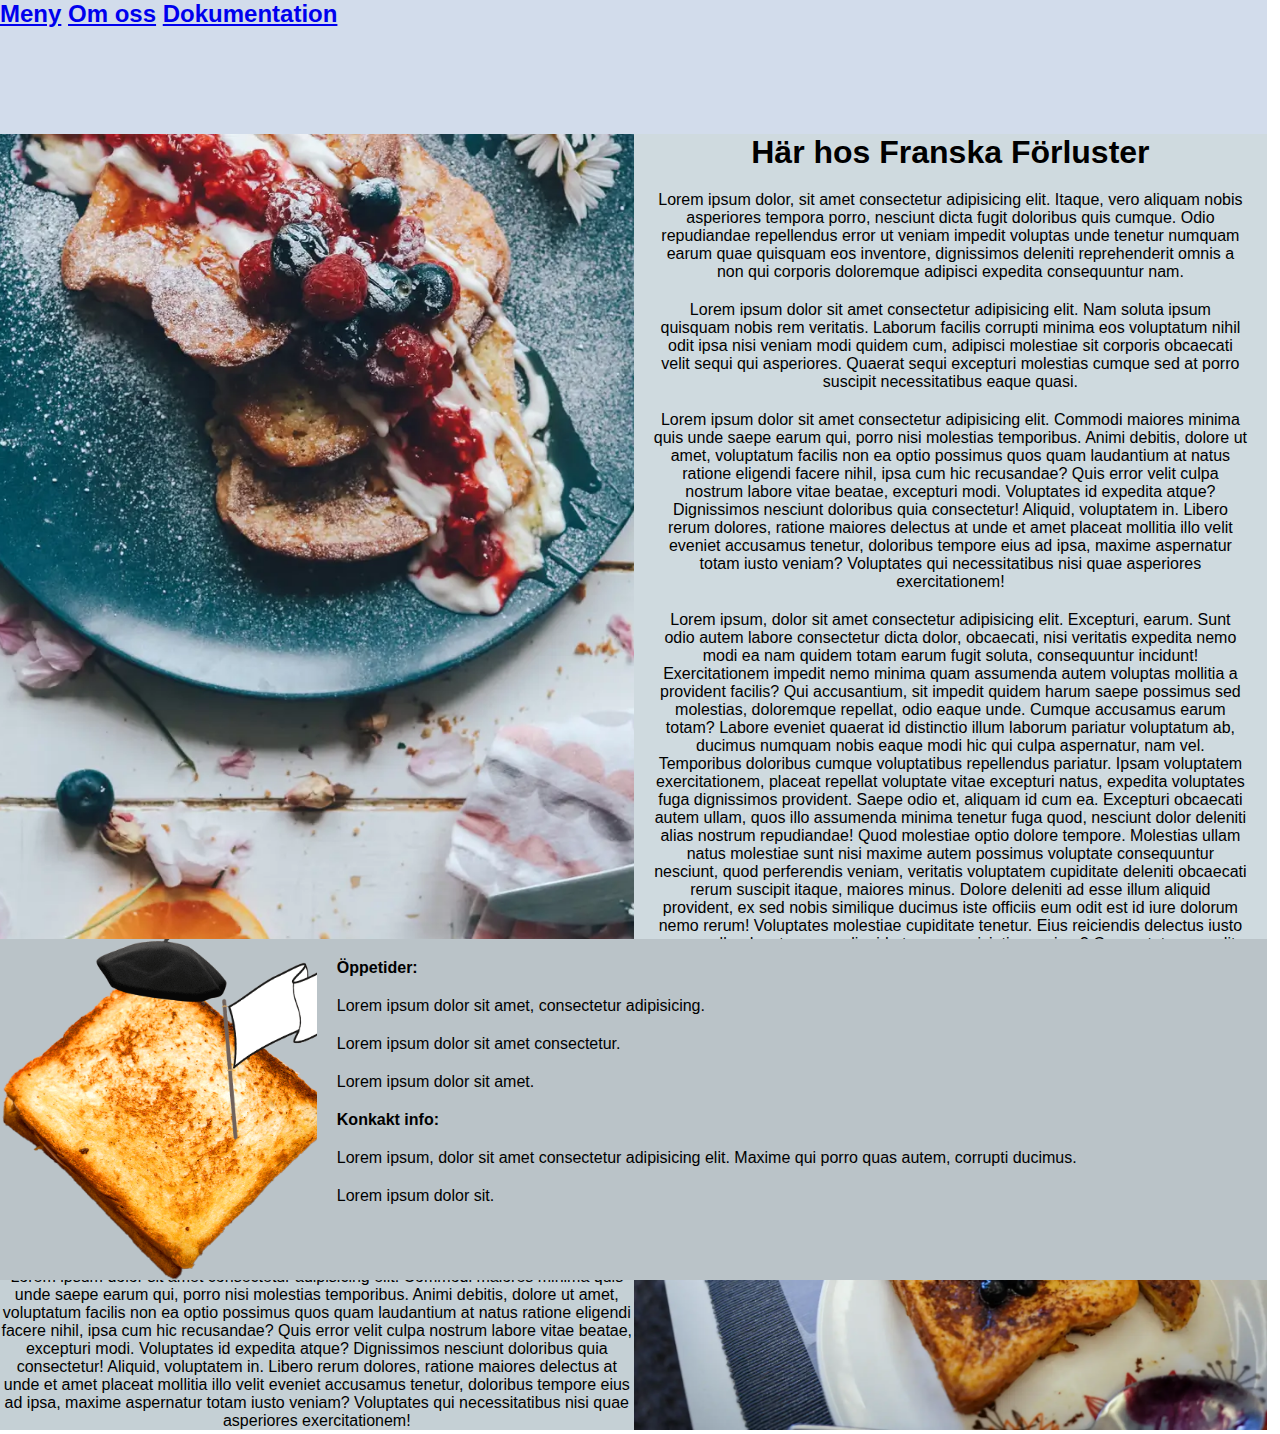
<file: index.html>
<!DOCTYPE html>
<html lang="en">

<head>
    <meta charset="UTF-8">
    <meta name="viewport" content="width=device-width, initial-scale=1.0">
    <title>Huvud Sida</title>
    <link rel="stylesheet" href="./css/style.css">
</head>

<body>
    <div class="grid-wrapper">

        <nav class="nav">
            <h2>
                <a href="./html/menu.html">Meny</a>
                <a href="./html/about_us.html">Om oss</a>
                <a href="./misc/dokumentation.html">Dokumentation</a>
            </h2>
        </nav>

        <div class="inner-grid-wrapper">
            <div class="innerGrid1">
                <img src="./img/main.jpg" alt="toast">
            </div>

            <article class="innerGrid2">
                <header>
                    <h1>Här hos Franska Förluster</h1>
                </header>
                <article class="innnerGrid2Article1">
                    <p>
                        Lorem ipsum dolor, sit amet consectetur adipisicing elit. Itaque, vero aliquam nobis asperiores
                        tempora porro, nesciunt dicta fugit doloribus quis cumque. Odio repudiandae repellendus error ut
                        veniam impedit voluptas unde tenetur numquam earum quae quisquam eos inventore, dignissimos
                        deleniti reprehenderit omnis a non qui corporis doloremque adipisci expedita consequuntur nam.
                    </p>


                </article>

                <article class="innnerGrid2Article2">
                    <p>
                        Lorem ipsum dolor sit amet consectetur adipisicing elit. Nam soluta ipsum quisquam nobis rem
                        veritatis. Laborum facilis corrupti minima eos voluptatum nihil odit ipsa nisi veniam modi
                        quidem cum, adipisci molestiae sit corporis obcaecati velit sequi qui asperiores. Quaerat sequi
                        excepturi molestias cumque sed at porro suscipit necessitatibus eaque quasi.
                    </p>
                </article>

                <article class="innnerGrid2Article3">
                    <p>
                        Lorem ipsum dolor sit amet consectetur adipisicing elit. Commodi maiores minima quis unde saepe
                        earum qui, porro nisi molestias temporibus. Animi debitis, dolore ut amet, voluptatum facilis
                        non ea optio possimus quos quam laudantium at natus ratione eligendi facere nihil, ipsa cum hic
                        recusandae? Quis error velit culpa nostrum labore vitae beatae, excepturi modi. Voluptates id
                        expedita atque? Dignissimos nesciunt doloribus quia consectetur! Aliquid, voluptatem in. Libero
                        rerum dolores, ratione maiores delectus at unde et amet placeat mollitia illo velit eveniet
                        accusamus tenetur, doloribus tempore eius ad ipsa, maxime aspernatur totam iusto veniam?
                        Voluptates qui necessitatibus nisi quae asperiores exercitationem!
                    </p>
                </article>

                <article class="innnerGrid2Article4">
                    <p>
                        Lorem ipsum, dolor sit amet consectetur adipisicing elit. Excepturi, earum. Sunt odio autem
                        labore consectetur dicta dolor, obcaecati, nisi veritatis expedita nemo modi ea nam quidem totam
                        earum fugit soluta, consequuntur incidunt! Exercitationem impedit nemo minima quam assumenda
                        autem voluptas mollitia a provident facilis? Qui accusantium, sit impedit quidem harum saepe
                        possimus sed molestias, doloremque repellat, odio eaque unde. Cumque accusamus earum totam?
                        Labore eveniet quaerat id distinctio illum laborum pariatur voluptatum ab, ducimus numquam nobis
                        eaque modi hic qui culpa aspernatur, nam vel. Temporibus doloribus cumque voluptatibus
                        repellendus pariatur. Ipsam voluptatem exercitationem, placeat repellat voluptate vitae
                        excepturi natus, expedita voluptates fuga dignissimos provident. Saepe odio et, aliquam id cum
                        ea. Excepturi obcaecati autem ullam, quos illo assumenda minima tenetur fuga quod, nesciunt
                        dolor deleniti alias nostrum repudiandae! Quod molestiae optio dolore tempore. Molestias ullam
                        natus molestiae sunt nisi maxime autem possimus voluptate consequuntur nesciunt, quod
                        perferendis veniam, veritatis voluptatem cupiditate deleniti obcaecati rerum suscipit itaque,
                        maiores minus. Dolore deleniti ad esse illum aliquid provident, ex sed nobis similique ducimus
                        iste officiis eum odit est id iure dolorum nemo rerum! Voluptates molestiae cupiditate tenetur.
                        Eius reiciendis delectus iusto quo repellendus, tempora aliquid atque perspiciatis aperiam?
                        Consectetur expedita maxime dolorem laboriosam.
                    </p>
                </article>
            </article>

            <article class="innerGrid3">
                <header>
                    <h1>Vi har också:</h1>
                </header>
                <article class="innnerGrid3Article1">
                    <p>
                        Lorem ipsum dolor, sit amet consectetur adipisicing elit. Itaque, vero aliquam nobis asperiores
                        tempora porro, nesciunt dicta fugit doloribus quis cumque. Odio repudiandae repellendus error ut
                        veniam impedit voluptas unde tenetur numquam earum quae quisquam eos inventore, dignissimos
                        deleniti reprehenderit omnis a non qui corporis doloremque adipisci expedita consequuntur nam.
                    </p>


                </article>

                <article class="innnerGrid3Article2">
                    <p>
                        Lorem ipsum dolor sit amet consectetur adipisicing elit. Nam soluta ipsum quisquam nobis rem
                        veritatis. Laborum facilis corrupti minima eos voluptatum nihil odit ipsa nisi veniam modi
                        quidem cum, adipisci molestiae sit corporis obcaecati velit sequi qui asperiores. Quaerat sequi
                        excepturi molestias cumque sed at porro suscipit necessitatibus eaque quasi.
                    </p>
                </article>

                <article>
                    <p>
                        Lorem ipsum dolor sit amet consectetur adipisicing elit. Commodi maiores minima quis unde saepe
                        earum qui, porro nisi molestias temporibus. Animi debitis, dolore ut amet, voluptatum facilis
                        non ea optio possimus quos quam laudantium at natus ratione eligendi facere nihil, ipsa cum hic
                        recusandae? Quis error velit culpa nostrum labore vitae beatae, excepturi modi. Voluptates id
                        expedita atque? Dignissimos nesciunt doloribus quia consectetur! Aliquid, voluptatem in. Libero
                        rerum dolores, ratione maiores delectus at unde et amet placeat mollitia illo velit eveniet
                        accusamus tenetur, doloribus tempore eius ad ipsa, maxime aspernatur totam iusto veniam?
                        Voluptates qui necessitatibus nisi quae asperiores exercitationem!
                    </p>
                </article>
            </article>

            <article class="innerGrid4">

                <img src="./img/main2.jpg" alt="toast">
            </article>

        </div>
        <div class="ft-wrapper">


            <div class="logo">
                <img src="./img/logo.png" alt="logo">
            </div>

            <footer class="footer">
                <article>
                    <p class="tid1">
                        <strong>
                            Öppetider:
                        </strong>
                    </p>
                    <p class="tid2">
                            Lorem ipsum dolor sit amet, consectetur adipisicing.
                    </p>
                    <p class="tid3">
                            Lorem ipsum dolor sit amet consectetur.
                    </p>
                    <p class="tid4">
                            Lorem ipsum dolor sit amet.
                    </p>
                </article>

                <article>
                    <p class="kontakt1">
                        <strong>
                            Konkakt info:
                        </strong>
                    </p>
                    <p class="kontakt2">
                            Lorem ipsum, dolor sit amet consectetur adipisicing elit. Maxime qui porro quas autem,
                            corrupti ducimus.
                    </p>
                    <p class="kontakt3">
                            Lorem ipsum dolor sit.
                    </p>
            </footer>

        </div>

    </div>
</body>

</html>
</file>
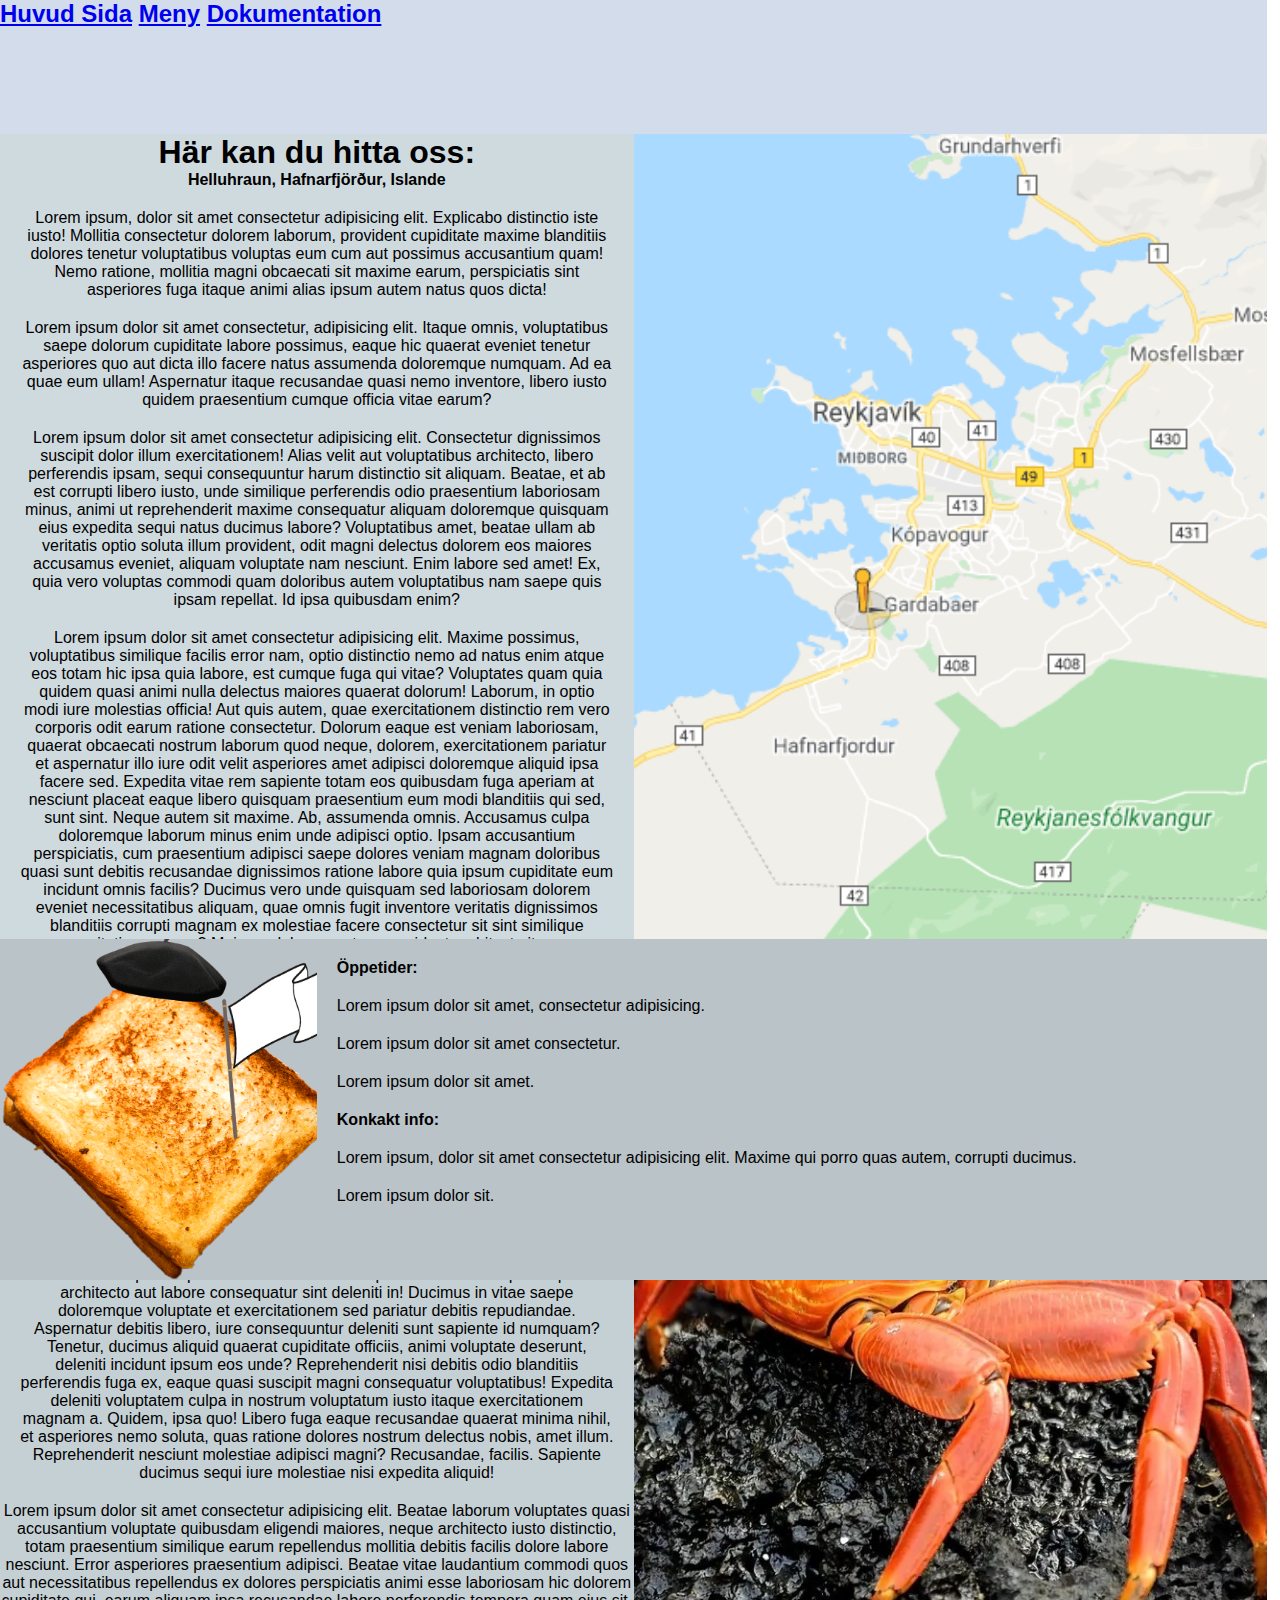
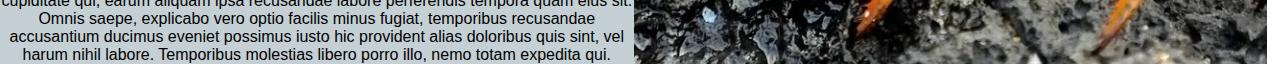
<file: html/about_us.html>
<!DOCTYPE html>
<html lang="en">

<head>
    <meta charset="UTF-8">
    <meta name="viewport" content="width=device-width, initial-scale=1.0">
    <title>Document</title>
    <link rel="stylesheet" href="../css/style.css">
</head>

<body>

    <div class="grid-wrapper">

        <nav class="nav">
            <h2>
                <a href="../index.html">Huvud Sida</a>
                <a href="../html/menu.html">Meny</a>
                <a href="../misc/dokumentation.html">Dokumentation</a>
            </h2>
        </nav>
        <div class="inner-grid-wrapper">


            <article class="innerGrid2">
                <header>
                    <h1>Här kan du hitta oss:</h1>
                    <strong>
                        <p>Helluhraun, Hafnarfjörður, Islande</p>
                    </strong>
                </header>
                <article class="innnerGrid2Article1">
                    <p>
                        Lorem ipsum, dolor sit amet consectetur adipisicing elit. Explicabo distinctio iste iusto!
                        Mollitia consectetur dolorem laborum, provident cupiditate maxime blanditiis dolores tenetur
                        voluptatibus voluptas eum cum aut possimus accusantium quam! Nemo ratione, mollitia magni
                        obcaecati sit maxime earum, perspiciatis sint asperiores fuga itaque animi alias ipsum autem
                        natus quos dicta!
                    </p>


                </article>



                <article class="innnerGrid2Article2">
                    <p>
                        Lorem ipsum dolor sit amet consectetur, adipisicing elit. Itaque omnis, voluptatibus saepe
                        dolorum cupiditate labore possimus, eaque hic quaerat eveniet tenetur asperiores quo aut dicta
                        illo facere natus assumenda doloremque numquam. Ad ea quae eum ullam! Aspernatur itaque
                        recusandae quasi nemo inventore, libero iusto quidem praesentium cumque officia vitae earum?
                    </p>
                </article>

                <article class="innnerGrid2Article3">
                    <p>
                        Lorem ipsum dolor sit amet consectetur adipisicing elit. Consectetur dignissimos suscipit dolor
                        illum exercitationem! Alias velit aut voluptatibus architecto, libero perferendis ipsam, sequi
                        consequuntur harum distinctio sit aliquam. Beatae, et ab est corrupti libero iusto, unde
                        similique perferendis odio praesentium laboriosam minus, animi ut reprehenderit maxime
                        consequatur aliquam doloremque quisquam eius expedita sequi natus ducimus labore? Voluptatibus
                        amet, beatae ullam ab veritatis optio soluta illum provident, odit magni delectus dolorem eos
                        maiores accusamus eveniet, aliquam voluptate nam nesciunt. Enim labore sed amet! Ex, quia vero
                        voluptas commodi quam doloribus autem voluptatibus nam saepe quis ipsam repellat. Id ipsa
                        quibusdam enim?
                    </p>
                </article>

                <article class="innnerGrid2Article4">
                    <p>
                        Lorem ipsum dolor sit amet consectetur adipisicing elit. Maxime possimus, voluptatibus similique
                        facilis error nam, optio distinctio nemo ad natus enim atque eos totam hic ipsa quia labore, est
                        cumque fuga qui vitae? Voluptates quam quia quidem quasi animi nulla delectus maiores quaerat
                        dolorum! Laborum, in optio modi iure molestias officia! Aut quis autem, quae exercitationem
                        distinctio rem vero corporis odit earum ratione consectetur. Dolorum eaque est veniam
                        laboriosam, quaerat obcaecati nostrum laborum quod neque, dolorem, exercitationem pariatur et
                        aspernatur illo iure odit velit asperiores amet adipisci doloremque aliquid ipsa facere sed.
                        Expedita vitae rem sapiente totam eos quibusdam fuga aperiam at nesciunt placeat eaque libero
                        quisquam praesentium eum modi blanditiis qui sed, sunt sint. Neque autem sit maxime. Ab,
                        assumenda omnis. Accusamus culpa doloremque laborum minus enim unde adipisci optio. Ipsam
                        accusantium perspiciatis, cum praesentium adipisci saepe dolores veniam magnam doloribus quasi
                        sunt debitis recusandae dignissimos ratione labore quia ipsum cupiditate eum incidunt omnis
                        facilis? Ducimus vero unde quisquam sed laboriosam dolorem eveniet necessitatibus aliquam, quae
                        omnis fugit inventore veritatis dignissimos blanditiis corrupti magnam ex molestiae facere
                        consectetur sit sint similique exercitationem eum? Maiores dolorum autem provident architecto
                        itaque, accusamus sint debitis, atque illo vel modi mollitia consectetur reiciendis!
                    </p>
                </article>
            </article>

            <div class="innerGrid1">
                <img src="../img/map.png" alt="karta">
            </div>
            <article class="innerGrid3">
                <header>
                    <h1>Partner kedja</h1>
                    <strong>
                        <p>Onlycrabs</p>
                    </strong>
                </header>
                <article class="innnerGrid3Article1">
                    <p>
                        Lorem ipsum dolor, sit amet consectetur adipisicing elit. Itaque, vero aliquam nobis asperiores
                        tempora porro, nesciunt dicta fugit doloribus quis cumque. Odio repudiandae repellendus error ut
                        veniam impedit voluptas unde tenetur numquam earum quae quisquam eos inventore, dignissimos
                        deleniti reprehenderit omnis a non qui corporis doloremque adipisci expedita consequuntur nam.
                    </p>


                </article>

                <article class="innnerGrid3Article2">
                    <p>
                        Lorem ipsum dolor sit amet consectetur adipisicing elit. Ipsum numquam facilis similique! Ad
                        accusantium iste dolor architecto molestiae omnis sunt aspernatur odit, doloremque quibusdam
                        mollitia assumenda cum debitis temporibus corporis corrupti aliquam facere vero esse nobis
                        dolorum ex! Veniam eos itaque neque at. Animi est culpa nulla voluptate dicta corporis itaque
                        impedit, quas numquam incidunt voluptas explicabo illum blanditiis voluptates earum cumque et
                        quos architecto aut labore consequatur sint deleniti in! Ducimus in vitae saepe doloremque
                        voluptate et exercitationem sed pariatur debitis repudiandae. Aspernatur debitis libero, iure
                        consequuntur deleniti sunt sapiente id numquam? Tenetur, ducimus aliquid quaerat cupiditate
                        officiis, animi voluptate deserunt, deleniti incidunt ipsum eos unde? Reprehenderit nisi debitis
                        odio blanditiis perferendis fuga ex, eaque quasi suscipit magni consequatur voluptatibus!
                        Expedita deleniti voluptatem culpa in nostrum voluptatum iusto itaque exercitationem magnam a.
                        Quidem, ipsa quo! Libero fuga eaque recusandae quaerat minima nihil, et asperiores nemo soluta,
                        quas ratione dolores nostrum delectus nobis, amet illum. Reprehenderit nesciunt molestiae
                        adipisci magni? Recusandae, facilis. Sapiente ducimus sequi iure molestiae nisi expedita
                        aliquid!
                    </p>
                </article>

                <article>
                    <p>
                        Lorem ipsum dolor sit amet consectetur adipisicing elit. Beatae laborum voluptates quasi
                        accusantium voluptate quibusdam eligendi maiores, neque architecto iusto distinctio, totam
                        praesentium similique earum repellendus mollitia debitis facilis dolore labore nesciunt. Error
                        asperiores praesentium adipisci. Beatae vitae laudantium commodi quos aut necessitatibus
                        repellendus ex dolores perspiciatis animi esse laboriosam hic dolorem cupiditate qui, earum
                        aliquam ipsa recusandae labore perferendis tempora quam eius sit. Omnis saepe, explicabo vero
                        optio facilis minus fugiat, temporibus recusandae accusantium ducimus eveniet possimus iusto hic
                        provident alias doloribus quis sint, vel harum nihil labore. Temporibus molestias libero porro
                        illo, nemo totam expedita qui.
                    </p>
                </article>
            </article>

            <article class="innerGrid4">

                <img src="../img/salmon_crab.jpg" alt="krabba">
            </article>

        </div>





        <div class="ft-wrapper">


            <div class="logo">
                <img src="../img/logo.png" alt="logo">
            </div>

            <footer class="footer">
                <article>
                    <p class="tid1">
                        <strong>
                            Öppetider:
                        </strong>
                    </p>
                    <p class="tid2">
                        Lorem ipsum dolor sit amet, consectetur adipisicing.
                    </p>
                    <p class="tid3">
                        Lorem ipsum dolor sit amet consectetur.
                    </p>
                    <p class="tid4">
                        Lorem ipsum dolor sit amet.
                    </p>
                </article>

                <article>
                    <p class="kontakt1">
                        <strong>
                            Konkakt info:
                        </strong>
                    </p>
                    <p class="kontakt2">
                        Lorem ipsum, dolor sit amet consectetur adipisicing elit. Maxime qui porro quas autem,
                        corrupti ducimus.
                    </p>
                    <p class="kontakt3">
                        Lorem ipsum dolor sit.
                    </p>
            </footer>

        </div>
</body>

</html>
</file>
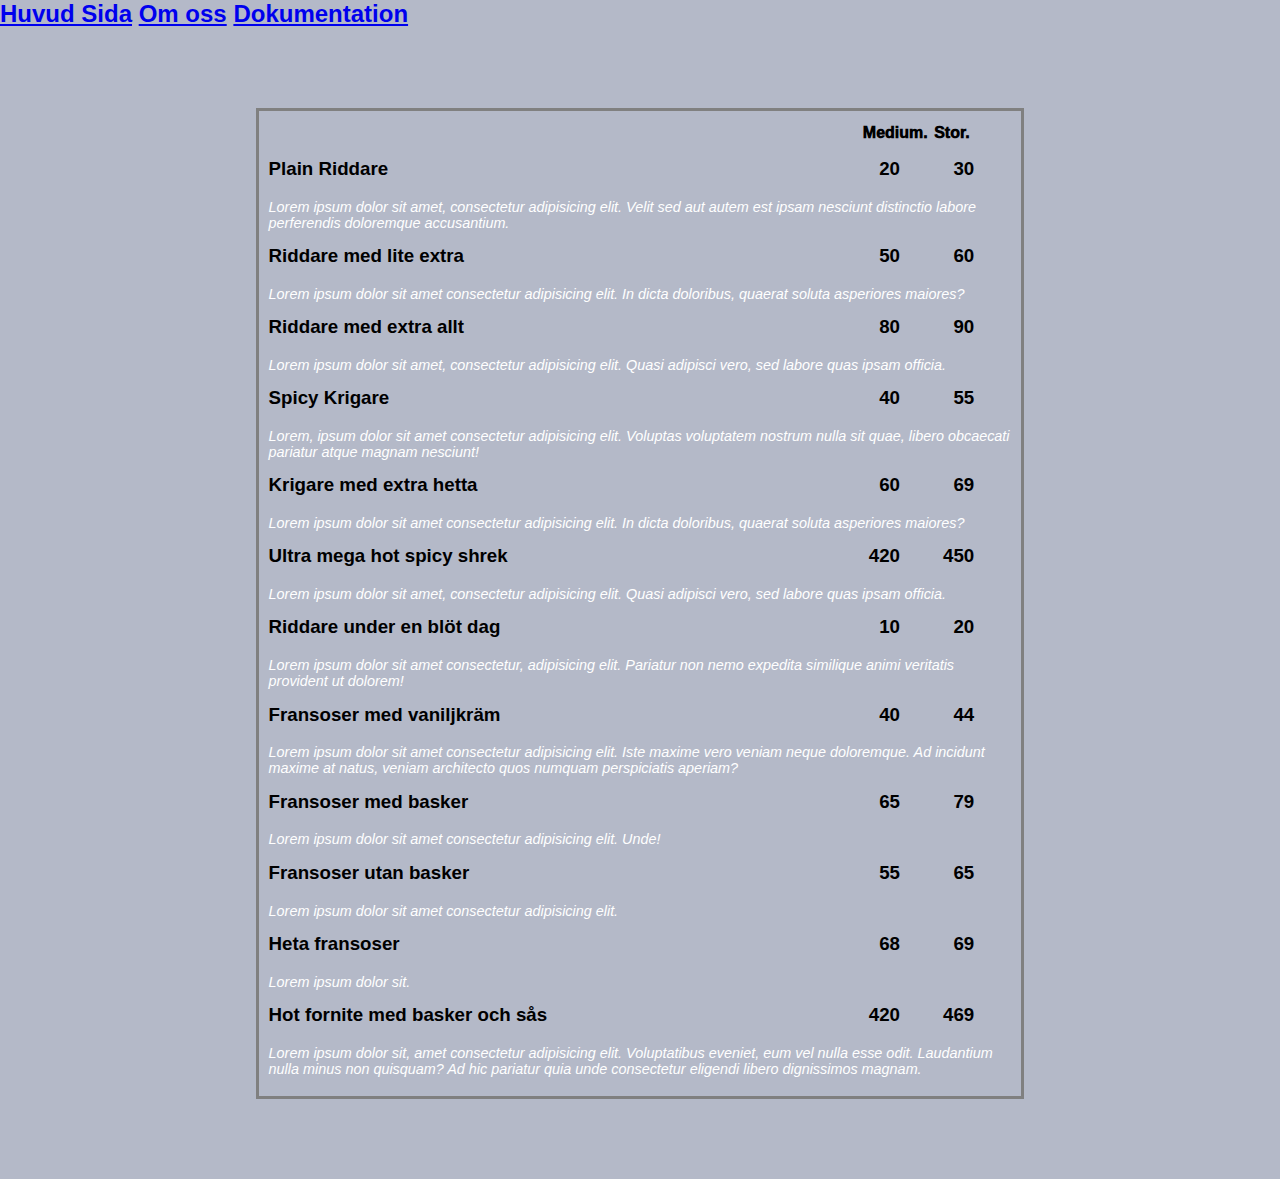
<file: html/menu.html>
<!DOCTYPE html>
<html lang="en">
<head>
    <meta charset="UTF-8">
    <meta name="viewport" content="width=device-width, initial-scale=1.0">
    <title>Meny</title>
    <link rel="stylesheet" href="../css/style.css">
</head>
<body class="menu">
    <nav>
        <h2>
            <a href="../index.html"> Huvud Sida</a>
            <a href="../html/about_us.html">Om oss</a>
            <a href="../misc/dokumentation.html">Dokumentation</a>
        </h2>
    </nav>
    <main>
        <div class="container">
            <div class="price-header">
                <span>Medium.</span>
                <span>Stor.</span>
            </div>
            
            <h3>
                <span>Plain Riddare</span>
                <span class="price">20</span>
                <span class="price">30 </span>
            </h3>
            
            <p>Lorem ipsum dolor sit amet, consectetur adipisicing elit. Velit sed aut autem est ipsam nesciunt distinctio labore perferendis doloremque accusantium.</p>
            
            <h3>
                <span>Riddare med lite extra</span>
                <span class="price">50</span>
                <span class="price">60</span>
            </h3>
            
            <p>Lorem ipsum dolor sit amet consectetur adipisicing elit. In dicta doloribus, quaerat soluta asperiores maiores?</p>
            
            <h3>
                <span>Riddare med extra allt</span>
                <span class="price">80</span>
                <span class="price">90</span>
            </h3>
            
            <p>Lorem ipsum dolor sit amet, consectetur adipisicing elit. Quasi adipisci vero, sed labore quas ipsam officia.</p>


            <h3>
                <span>Spicy Krigare</span>
                <span class="price">40</span>
                <span class="price">55 </span>
            </h3>
            
            <p>Lorem, ipsum dolor sit amet consectetur adipisicing elit. Voluptas voluptatem nostrum nulla sit quae, libero obcaecati pariatur atque magnam nesciunt!</p>
            
            <h3>
                <span>Krigare med extra hetta</span>
                <span class="price">60</span>
                <span class="price">69</span>
            </h3>
            
            <p>Lorem ipsum dolor sit amet consectetur adipisicing elit. In dicta doloribus, quaerat soluta asperiores maiores?</p>
            
            <h3>
                <span>Ultra mega hot spicy shrek</span>
                <span class="price">420</span>
                <span class="price">450</span>
            </h3>
            
            <p>Lorem ipsum dolor sit amet, consectetur adipisicing elit. Quasi adipisci vero, sed labore quas ipsam officia.</p>







            <h3>
                <span>Riddare under en blöt dag</span>
                <span class="price">10</span>
                <span class="price">20 </span>
            </h3>
            
            <p>Lorem ipsum dolor sit amet consectetur, adipisicing elit. Pariatur non nemo expedita similique animi veritatis provident ut dolorem!</p>
            
            <h3>
                <span>Fransoser med vaniljkräm</span>
                <span class="price">40</span>
                <span class="price">44</span>
            </h3>
            
            <p>Lorem ipsum dolor sit amet consectetur adipisicing elit. Iste maxime vero veniam neque doloremque. Ad incidunt maxime at natus, veniam architecto quos numquam perspiciatis aperiam?</p>

            
            <h3>
                <span>Fransoser med basker</span>
                <span class="price">65</span>
                <span class="price">79 </span>
            </h3>
            
            <p>Lorem ipsum dolor sit amet consectetur adipisicing elit. Unde!</p>


            <h3>
                <span>Fransoser utan basker</span>
                <span class="price">55</span>
                <span class="price">65</span>
            </h3>
            
            <p>Lorem ipsum dolor sit amet consectetur adipisicing elit.</p>

            <h3>
                <span>Heta fransoser</span>
                <span class="price">68</span>
                <span class="price">69</span>
            </h3>
            
            <p>Lorem ipsum dolor sit.</p>
            
            <h3>
                <span>Hot fornite med basker och sås</span>
                <span class="price">420</span>
                <span class="price">469</span>
            </h3>
            
            <p>Lorem ipsum dolor sit, amet consectetur adipisicing elit. Voluptatibus eveniet, eum vel nulla esse odit. Laudantium nulla minus non quisquam? Ad hic pariatur quia unde consectetur eligendi libero dignissimos magnam.</p>

        </div>
    </main>
    <script>
        $('h3 span:first-child').after("<span class=\"second\"> </span>");
    </script>
</body>
</html>
</file>
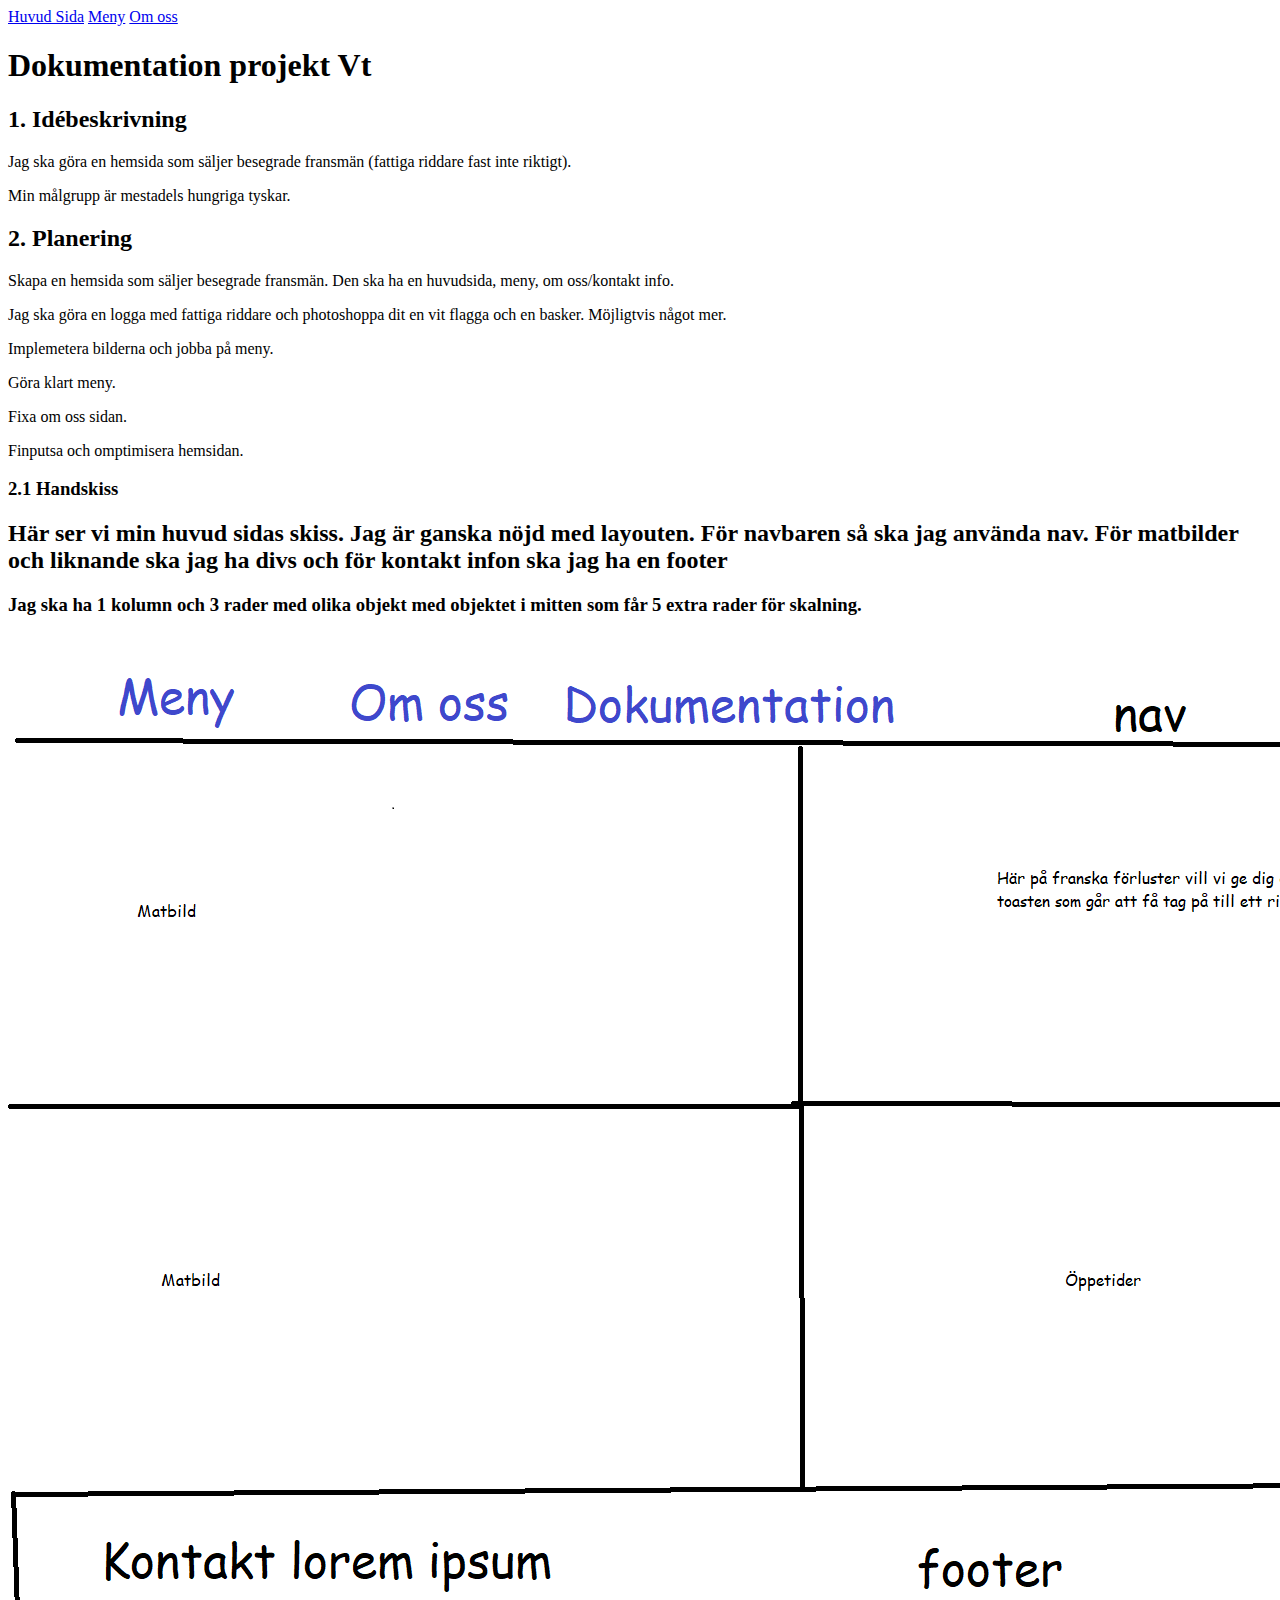
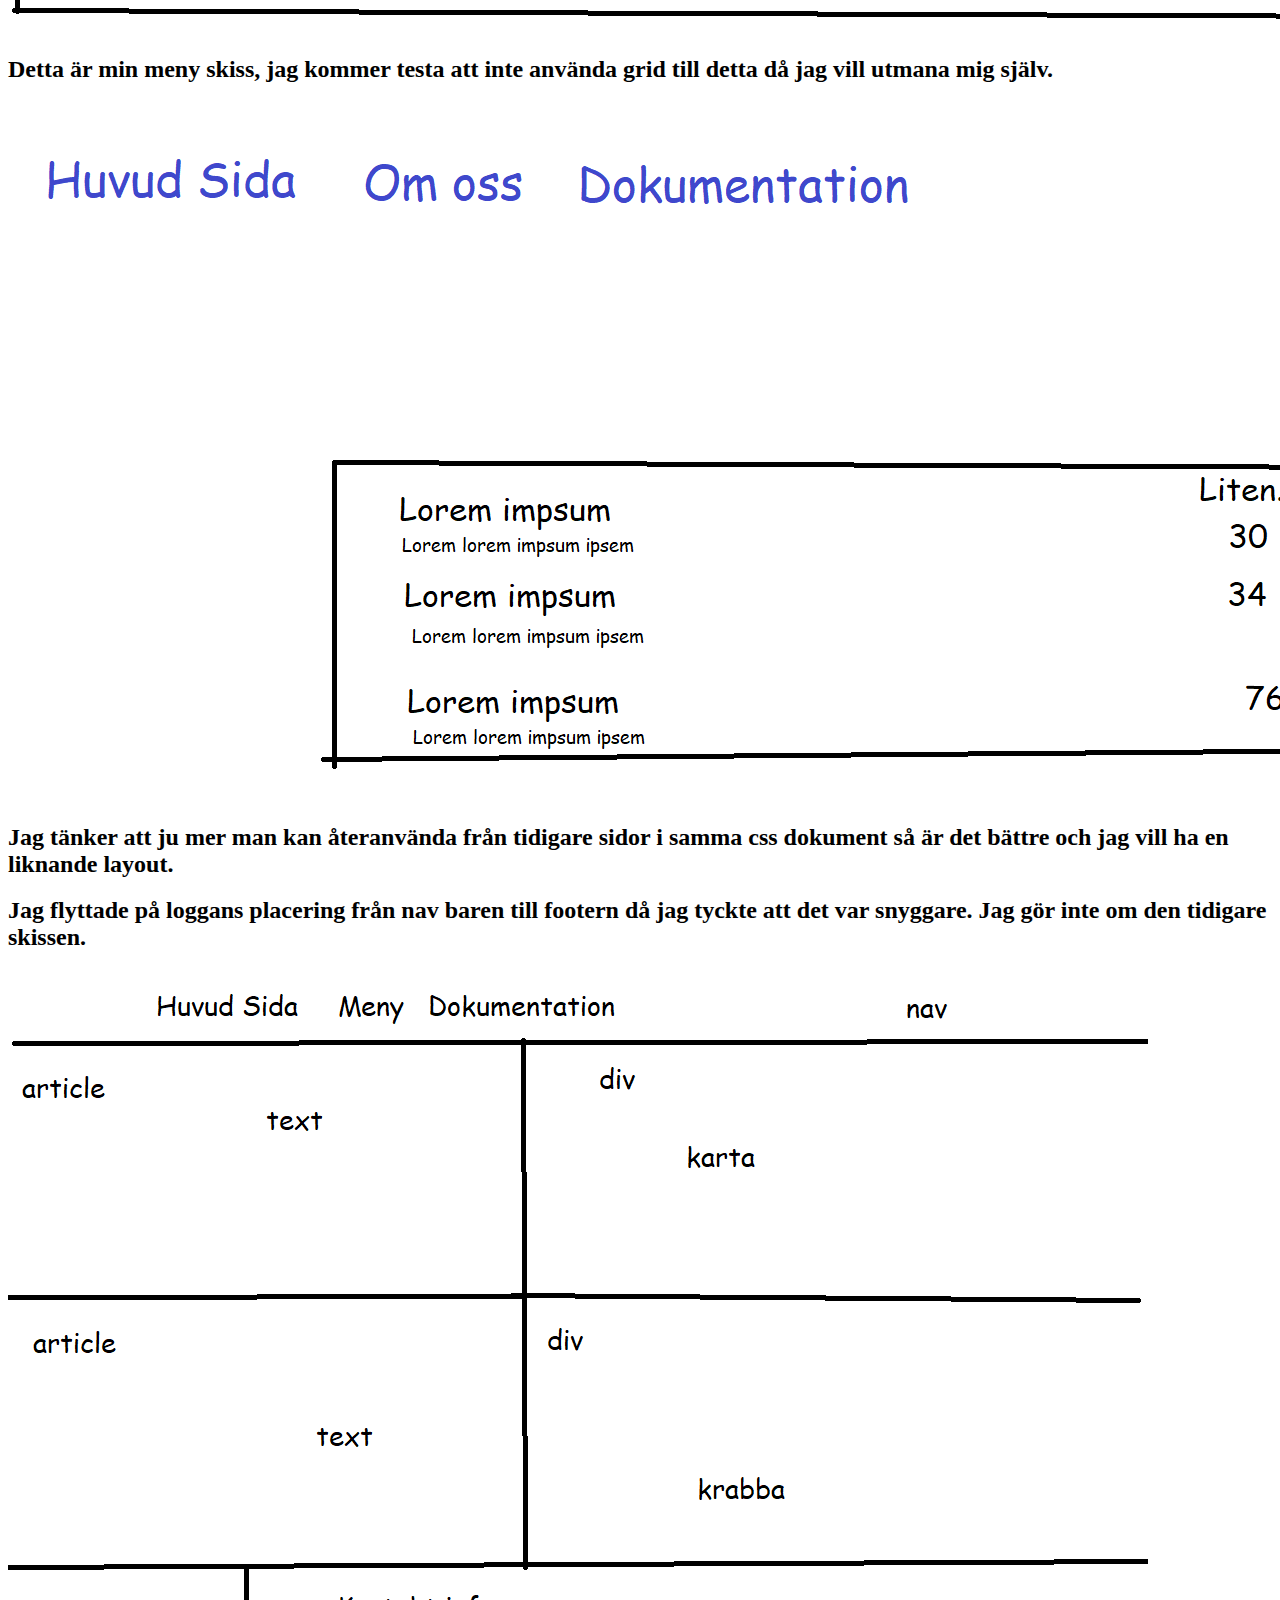
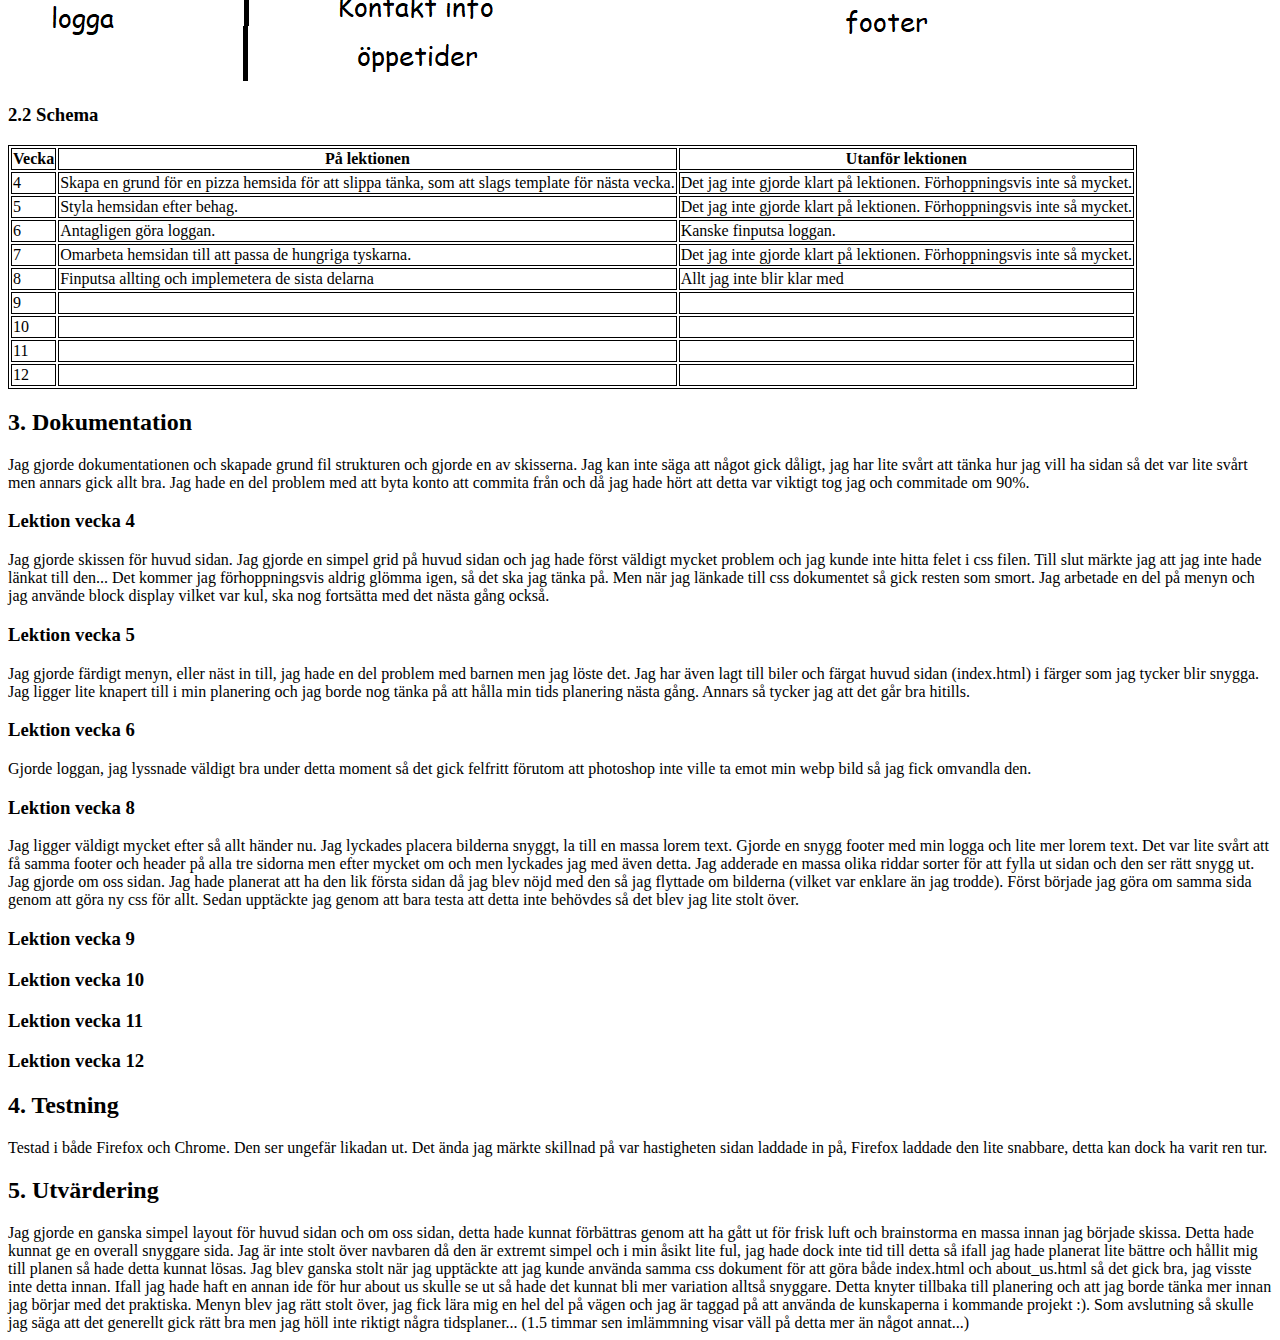
<file: misc/dokumentation.html>
<!-- Se den kommenterade texten i detta html-dokument för att se exempel och förklaringar på hur dokumentationen ska vara uppbyggd. -->

<!-- Länka till detta planeringsdokument i footern till din hemsida. -->

<!DOCTYPE html>
<html lang="en">
<head>
    <meta charset="UTF-8">
    <meta name="viewport" content="width=device-width, initial-scale=1.0">
    <meta http-equiv="X-UA-Compatible" content="ie=edge">
    <title>Dokumentation projekt Vt</title>

    <style>
        table, td, th {
            border: 1px solid black
        }
    </style>

</head>
<body>
    <nav>
        <a href="../index.html">Huvud Sida</a>
        <a href="../html/menu.html">Meny</a>
        <a href="../html/about_us.html">Om oss</a>
    </nav>
    <h1>Dokumentation projekt Vt</h1>

    <h2>1. Idébeskrivning</h2>
    <!-- Vad ska du göra? Vilken är din målgrupp? Om du utvecklar en tidigare sida; Vad ska du förändra/utveckla? -->
    <p>Jag ska göra en hemsida som säljer besegrade fransmän (fattiga riddare fast inte riktigt).</p>
    <p>Min målgrupp är mestadels hungriga tyskar.</p>
    
    <h2>2. Planering</h2>

    <p>Skapa en hemsida som säljer besegrade fransmän. Den ska ha en huvudsida, meny, om oss/kontakt info.</p>
    <p>Jag ska göra en logga med fattiga riddare och photoshoppa dit en vit flagga och en basker. Möjligtvis något mer.</p>
    <p>Implemetera bilderna och jobba på meny.</p>
    <p>Göra klart meny.</p>
    <p>Fixa om oss sidan.</p>
    <p>Finputsa och omptimisera hemsidan.</p>
    

    <h3>2.1 Handskiss</h3>
    <!-- Här lägger du en bild på din handskiss av layouten. Viktigt att du beskriver vilka boxelement som ska användas. Visa även hur du tänker med ditt grid (Hur många kolumner?) -->
    
    <h2>Här ser vi min huvud sidas skiss. Jag är ganska nöjd med layouten. För navbaren så ska jag använda nav. För matbilder och liknande ska jag ha divs och för kontakt infon ska jag ha en footer</h2>
    <h3>Jag ska ha 1 kolumn och 3 rader med olika objekt med objektet i mitten som får 5 extra rader för skalning.</h3>
    <img src="../img/skiss_main.png" alt="handskiss huvud sida">

    <h2>Detta är min meny skiss, jag kommer testa att inte använda grid till detta då jag vill utmana mig själv.</h2>
    <img src="../img/skiss_meny.png" alt="handskiss meny">

    <h2>Jag tänker att ju mer man kan återanvända från tidigare sidor i samma css dokument så är det bättre och jag vill ha en liknande layout.</h2>
    <h2>Jag flyttade på loggans placering från nav baren till footern då jag tyckte att det var snyggare. Jag gör inte om den tidigare skissen.</h2>
    <img src="../img/skiss_om_oss.png" alt="handskiss om oss sida">

    <h3>2.2 Schema</h3>
    <!-- Vad ska du göra när? Inte för detaljerat. -->

    <table>
        <tr>
            <th>Vecka</th><th>På lektionen</th><th>Utanför lektionen</th>
        </tr>

        <tr>
            <td>4</td>
            <td>
            <!-- Vad görs på lektionen vecka 4? -->
            Skapa en grund för en pizza hemsida för att slippa tänka, som att slags template för nästa vecka.
            </td>
            
            <td>
            <!-- Vad görs utanför lektionen vecka 4? -->
            Det jag inte gjorde klart på lektionen. Förhoppningsvis inte så mycket.
            </td>
        </tr>

        <tr>          
            <td>5</td>
            <td>
            <!-- Vad görs på lektionen vecka 5? -->
            Styla hemsidan efter behag.
            </td>
            <td>
            <!-- Vad görs utanför lektionen vecka 5? -->
            Det jag inte gjorde klart på lektionen. Förhoppningsvis inte så mycket.
            </td>
        </tr>

        <tr>          
            <td>6</td>
            <td>
            <!-- Vad görs på lektionen vecka 6? -->
            Antagligen göra loggan.
            </td>
            <td>
            <!-- Vad görs utanför lektionen vecka 6? -->
            Kanske finputsa loggan.
            </td>
        </tr>

        <tr>           
            <td>7</td>
            <td>
            <!-- Vad görs på lektionen vecka 7? -->
            Omarbeta hemsidan till att passa de hungriga tyskarna.
            </td>
            <td>
            <!-- Vad görs utanför lektionen vecka 7? -->
            Det jag inte gjorde klart på lektionen. Förhoppningsvis inte så mycket.
            </td>
        </tr>

        <tr>           
            <td>8</td>
            <td>
            <!-- Vad görs på lektionen vecka 8? -->
            Finputsa allting och implemetera de sista delarna
            </td>
            <td>
            <!-- Vad görs utanför lektionen vecka 8? -->
            Allt jag inte blir klar med
            </td>
        </tr>

        <tr>          
            <td>9</td>
            <td>
            <!-- Vad görs på lektionen vecka 9? -->
            </td>
            <td>
            <!-- Vad görs utanför lektionen vecka 9? -->
            </td>
        </tr>

        <tr>          
            <td>10</td>
            <td>
            <!-- Vad görs på lektionen vecka 10? -->
            </td>
            <td>
            <!-- Vad görs utanför lektionen vecka 10? -->
            </td>
        </tr>

        <tr>           
            <td>11</td>
            <td>
            <!-- Vad görs på lektionen vecka 11? -->
            </td>
            <td>
            <!-- Vad görs utanför lektionen vecka 11? -->
            </td>
        </tr>

        <tr>          
            <td>12</td>
            <td>
            <!-- Vad görs på lektionen vecka 12? -->
            </td>
            <td>
            <!-- Vad görs utanför lektionen vecka 12? -->
            </td>
        </tr>

    </table>


    <h2>3. Dokumentation</h2>
    <!-- Här skriver du efter varje lektion. Vad har jag gjort? Vad gick bra? Vad gick mindre bra? Vad ska jag tänka på till nästa gång? -->
    Jag gjorde dokumentationen och skapade grund fil strukturen och gjorde en av skisserna. Jag kan inte säga att något gick dåligt, jag har lite svårt att tänka hur jag vill ha sidan så det var lite svårt men annars gick allt bra.
    Jag hade en del problem med att byta konto att commita från och då jag hade hört att detta var viktigt tog jag och commitade om 90%.

    <h3>Lektion vecka 4</h3>
    <!-- Fyll på med dokumentation här. -->
    Jag gjorde skissen för huvud sidan.
    Jag gjorde en simpel grid på huvud sidan och jag hade först väldigt mycket problem och jag kunde inte hitta felet i css filen. Till slut märkte jag att jag inte hade länkat till den...
    Det kommer jag förhoppningsvis aldrig glömma igen, så det ska jag tänka på. Men när jag länkade till css dokumentet så gick resten som smort. 
    Jag arbetade en del på menyn och jag använde block display vilket var kul, ska nog fortsätta med det nästa gång också.
    <h3>Lektion vecka 5</h3>
    <!-- Fyll på med dokumentation här. -->
    Jag gjorde färdigt menyn, eller näst in till, jag hade en del problem med barnen men jag löste det. Jag har även lagt till biler och färgat huvud sidan (index.html) i färger som jag tycker blir snygga.
    Jag ligger lite knapert till i min planering och jag borde nog tänka på att hålla min tids planering nästa gång. Annars så tycker jag att det går bra hitills.
    <h3>Lektion vecka 6</h3>
    <!-- Fyll på med dokumentation här. -->
    Gjorde loggan, jag lyssnade väldigt bra under detta moment så det gick felfritt förutom att photoshop inte ville ta emot min webp bild så jag fick omvandla den.
    <h3>Lektion vecka 8</h3>
    <!-- Fyll på med dokumentation här. -->
    Jag ligger väldigt mycket efter så allt händer nu. Jag lyckades placera bilderna snyggt, la till en massa lorem text. Gjorde en snygg footer med min logga och lite mer lorem text.
    Det var lite svårt att få samma footer och header på alla tre sidorna men efter mycket om och men lyckades jag med även detta.
    Jag adderade en massa olika riddar sorter för att fylla ut sidan och den ser rätt snygg ut.
    Jag gjorde om oss sidan. Jag hade planerat att ha den lik första sidan då jag blev nöjd med den så jag flyttade om bilderna (vilket var enklare än jag trodde). Först började jag göra om samma sida genom att göra ny css för allt.
    Sedan upptäckte jag genom att bara testa att detta inte behövdes så det blev jag lite stolt över.
    <h3>Lektion vecka 9</h3>
    <!-- Fyll på med dokumentation här. -->

    <h3>Lektion vecka 10</h3>
    <!-- Fyll på med dokumentation här. -->

    <h3>Lektion vecka 11</h3>
    <!-- Fyll på med dokumentation här. -->

    <h3>Lektion vecka 12</h3>
    <!-- Fyll på med dokumentation här. -->

    <h2>4. Testning</h2>
    <!-- Testa i Chrome + Firefox eller Safari (på både dator och mobil). Skiljer sig resultatet? Har du behövt anpassa ditt kod/innehåll efter de olika webbläsarna? Hur gick valideringen? Vad säger contrastchecker.com om text/bakgrundsfärg? Hur ser resultatet ut på en riktig telefon? -->
    Testad i både Firefox och Chrome. Den ser ungefär likadan ut. Det ända jag märkte skillnad på var hastigheten sidan laddade in på, Firefox laddade den lite snabbare, detta kan dock ha varit ren tur.
    <h2>5. Utvärdering</h2>
    <!-- Ex: Vad gick bra/mindre bra? (i arbetet/din förmåga).
    Nyanserat: "hur hade det blivit om jag istället hade...?"
    Konkreta förbättringsförslag i produkt + process. -->
    Jag gjorde en ganska simpel layout för huvud sidan och om oss sidan, detta hade kunnat förbättras genom att ha gått ut för frisk luft och brainstorma en massa innan jag började skissa.
    Detta hade kunnat ge en overall snyggare sida.

    Jag är inte stolt över navbaren då den är extremt simpel och i min åsikt lite ful, jag hade dock inte tid till detta så ifall jag hade planerat lite bättre och hållit mig till planen så hade detta kunnat lösas.
    Jag blev ganska stolt när jag upptäckte att jag kunde använda samma css dokument för att göra både index.html och about_us.html så det gick bra, jag visste inte detta innan.
    Ifall jag hade haft en annan ide för hur about us skulle se ut så hade det kunnat bli mer variation alltså snyggare. Detta knyter tillbaka till planering och att jag borde tänka mer innan jag börjar med det praktiska.

    Menyn blev jag rätt stolt över, jag fick lära mig en hel del på vägen och jag är taggad på att använda de kunskaperna i kommande projekt :).

    Som avslutning så skulle jag säga att det generellt gick rätt bra men jag höll inte riktigt några tidsplaner... (1.5 timmar sen imlämmning visar väll på detta mer än något annat...)
    

</body>
</html>
</file>
<file: css/style.css>
*{
    box-sizing: border-box;
    margin: 0;
}
*, *:after, *:before {
    box-sizing: border-box;
    font-family: Helvetica, Arial, sans-serif;
}

/*Index*/

.grid-wrapper{
    display: grid;
    width: 99vw;
    height: 100vw;
    grid-template-areas: 
        "nv"
        "gw"
        "gw"
        "gw"
        "gw"
        "gw"
        "gw"
        "fw";
    grid-template-columns: repeat(1,1fr);
    grid-template-rows: repeat(8,1fr);
}



.inner-grid-wrapper{
    grid-area: gw;
    display: grid;
    grid-template-columns: repeat(2,1fr);
    grid-template-rows: repeat(2,1fr);
}

.ft-wrapper{
    width: 99vw;
    grid-area: fw;
    display: grid;
    grid-template-areas: 
    "logo ft ft ft";
    grid-template-columns: repeat(4,1fr);
    grid-template-rows: repeat(1,1fr);
    

}
img {
    width: 100%;
    height: 100%;
    object-position: center;
    object-fit: cover;
}

.nav{
    
    grid-area: nv;
    background:rgb(210,220,235);
}

.logo{

    grid-area: logo;
    background: rgb(186,195,200);
}


.innerGrid2{
    background: rgb(207,218,223);
}

.innerGrid3{
    background: rgb(197,208,213);
}

.footer{
    grid-area: ft;
    background: rgb(186,195,200);
}

.innerGrid2 h1{
    text-align: center;
}

.innerGrid2 p{
    text-align: center;
}

.innerGrid3 h1{
    text-align: center;
}

.innerGrid3 p{
    text-align: center;
}



.innnerGrid2Article1{
    margin: 20px;
}

.innnerGrid2Article2{
    margin: 20px;
}

.innnerGrid2Article3{
    margin: 20px;
}

.innnerGrid2Article4{
    margin: 20px;
}

.innnerGrid3Article1{
    margin: 20px;
}

.innnerGrid3Article2{
    margin: 20px;
}
.tid1{
    margin: 20px;
}

.tid2{
    margin: 20px;
}

.tid3{
    margin: 20px;
}

.tid4{
    margin: 20px;
}

.kontakt1{
    margin: 20px;
}

.kontakt2{
    margin: 20px;
}

.kontakt3{
    margin: 20px;
}
/*Menu*/

.menu{
    background: rgb(180,185,200);
}

.container {
    width: 60%;
    margin: 5em auto;
    border: 3px solid gray;
    padding: .3em .6em;
}


.container p {
    font-size: .9em;
    color: white;
    margin-bottom: 1em;
    font-style: italic;
}


.price-header {
    float: right;
    font-weight: 1000;
    width: 20%;
    margin: .5em 0 1em 0;
}

.price-header span {
    float: left;
    width: 40%;
    text-align: center;
    display: block;
}



  
h3 {
    position: relative;
    font-weight: 700;
    margin: .7em 0 1em 0;
    }

h3:after, h3:before {
    display: table;
    content: " ";
    line-height: 0;
    font-size: 0;
    clear: both;
    }

h3 span {
    float: left;
    width: 10%;
    text-align: center;
    display: block;
    }

h3 span:first-child {
    width: 75%;
    text-align: left;
    }
    
.price{
    text-align: right;
}
</file>
